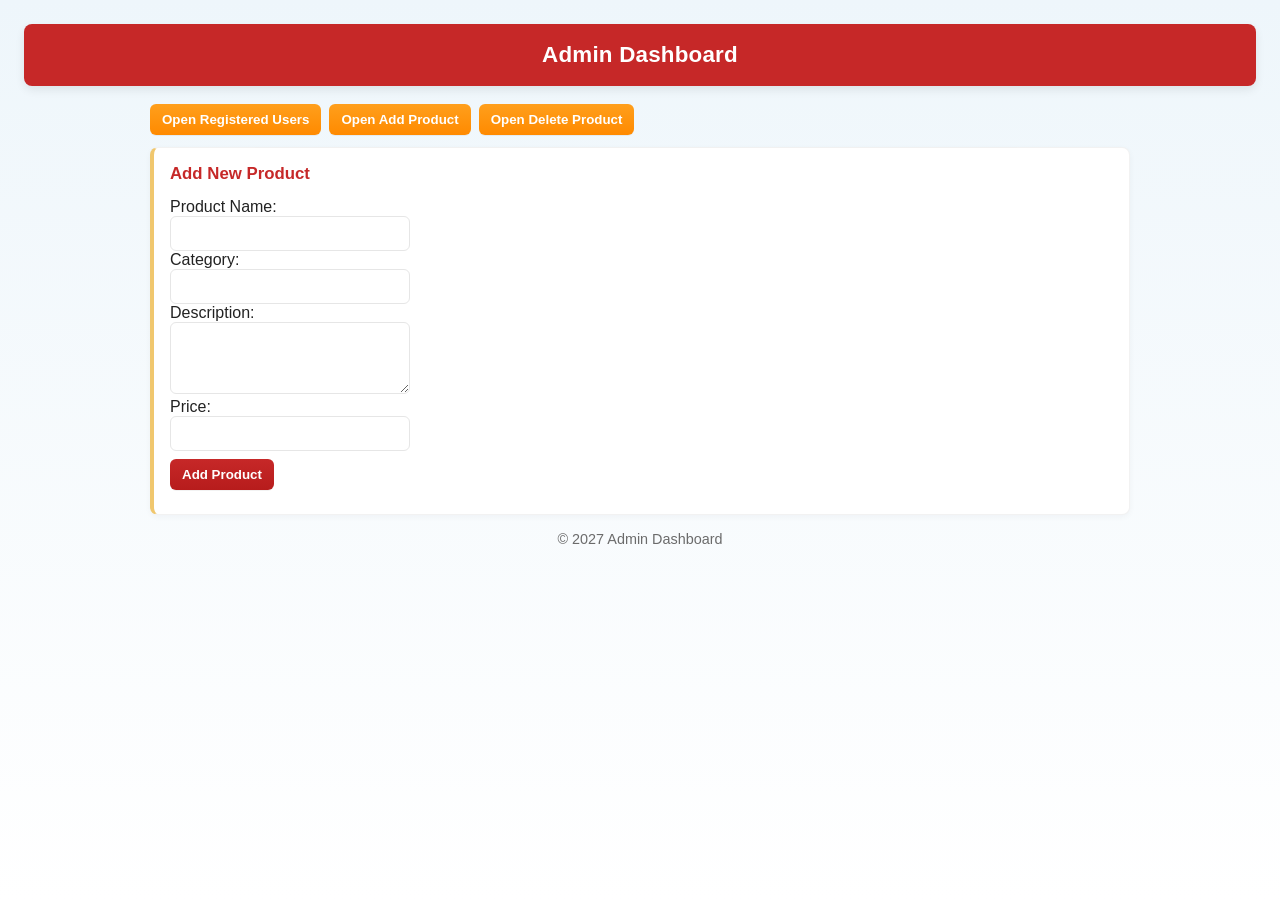
<file: admin.html>
<!DOCTYPE html>
<html lang="en">
<head>
  <meta charset="UTF-8" />
  <meta name="viewport" content="width=device-width, initial-scale=1.0"/>
  <title>Admin Page</title>
  <link rel="stylesheet" href="admin.css" />
</head>
<body>
  <header>
    <h1>Admin Dashboard</h1>
  </header>

  <main>
    <div class="controls">
      <button id="openUsersBtn">Open Registered Users</button>
      <button id="openAddProductBtn">Open Add Product</button>
      <button id="openDeleteProductBtn">Open Delete Product</button>
    </div>

    <section id="usersSection" class="hidden">
      <h2>Registered Users</h2>
      <div class="controls">
        <input type="text" id="searchUser" placeholder="Search for a user..." />
        <button id="searchUserBtn">Search</button>
        <button id="viewUsersButton">View All Users</button>
      </div>
      <div id="usersResults" class="resultList"></div>
    </section>

    <section id="addProductSection" class="hidden">
      <h2>Add New Product</h2>
      <form id="productForm">
        <div>
          <label for="productName">Product Name:</label><br />
          <input type="text" id="productName" required />
        </div>
        <div>
          <label for="productCategory">Category:</label><br />
          <input type="text" id="productCategory" required />
        </div>
        <div>
          <label for="productDescription">Description:</label><br />
          <textarea id="productDescription" required rows="3"></textarea>
        </div>
        <div>
          <label for="productPrice">Price:</label><br />
          <input type="number" id="productPrice" required min="0" step="0.01" />
        </div>
        <div style="margin-top:8px;">
          <button type="submit" class="primary">Add Product</button>
        </div>
      </form>
      <div id="addProductMsg" style="margin-top:8px;color:#333;"></div>
    </section>

    <section id="deleteProductSection" class="hidden">
      <h2>Delete Product</h2>
      <div class="controls">
        <input type="text" id="deleteProductName" placeholder="Enter product name to delete..." />
        <button id="deleteProductBtn">Delete</button>
        <button id="listProductsBtn">List All Products</button>
      </div>
      <div id="deleteMsg" style="margin-top:8px;color:#333;"></div>
      <div id="productList" class="resultList"></div>
    </section>
  </main>

  <footer>
    <p>&copy; 2027 Admin Dashboard</p>
  </footer>

  <script>
  // admin.js - simple, backend-driven admin UI (no localStorage, no user-related code)

document.addEventListener('DOMContentLoaded', () => {
  // Elements
  const openAddProductBtn = document.getElementById('openAddProductBtn');
  const openDeleteProductBtn = document.getElementById('openDeleteProductBtn');

  const addProductSection = document.getElementById('addProductSection');
  const deleteProductSection = document.getElementById('deleteProductSection');

  const productForm = document.getElementById('productForm');
  const addProductMsg = document.getElementById('addProductMsg');

  const deleteProductName = document.getElementById('deleteProductName');
  const deleteProductBtn = document.getElementById('deleteProductBtn');
  const listProductsBtn = document.getElementById('listProductsBtn');
  const deleteMsg = document.getElementById('deleteMsg');
  const productList = document.getElementById('productList');

  // State (in-memory only)
  let products = [];

  // called when it needs to be displayed none
  function hideAll() {
    addProductSection.classList.add('hidden');
    deleteProductSection.classList.add('hidden');
  }
   //opposite
  function show(section) {
    hideAll();
    section.classList.remove('hidden');
  }

  function textOrEmpty(v) { return v == null ? '' : String(v); }

  // Fetch helpers (adjust endpoints if your API differs)
  async function fetchProductsFromServer() {
    try {
      const res = await fetch('http://localhost:3009/productsAsc');
      if (!res.ok) throw new Error(res.status);
      products = await res.json();
      return products; // returns so other functions can handle the resultset
      console.log("retrieved products");
    } catch (err) {
      console.error('fetchProducts error', err);
      products = [];
      return products;
    }
  }

  // Renderers
  function renderProducts(list) { // makes the list
    productList.innerHTML = '';
    if (!list || list.length === 0) {
      productList.textContent = 'No products.';
      return;
    }
    list.forEach(p => {
      const row = document.createElement('div'); // styling rules for each product
      row.className = 'resultItem';
      const left = document.createElement('div');
      left.textContent = `${p.id ?? '—'} — ${p.name ?? ''} (${p.category ?? ''}) — ${Number(p.price ?? 0).toFixed(2)} SEK`;
      const controls = document.createElement('div');
      const delBtn = document.createElement('button');
      delBtn.type = 'button';
      delBtn.textContent = 'Delete';
      delBtn.addEventListener('click', () => deleteProductByName(p));
      controls.appendChild(delBtn);
      row.appendChild(left);
      row.appendChild(controls);
      productList.appendChild(row);
    });
  }

  // Section openers
  openAddProductBtn.addEventListener('click', () => {
    show(addProductSection);
    addProductMsg.textContent = '';
    productForm.reset();
  });

  openDeleteProductBtn.addEventListener('click', async () => {
    show(deleteProductSection);
    addProductMsg.textContent = '';
    deleteMsg.textContent = '';
    await fetchProductsFromServer(); // it gets it
    renderProducts(products); // it organises them
  });

  // Add product
  productForm.addEventListener('submit', async (e) => {
    e.preventDefault(); // not totally sure...
    addProductMsg.textContent = '';
    addProductMsg.style.color = '#333';

    const name = (document.getElementById('productName').value || '').trim();
    const category = (document.getElementById('productCategory').value || '').trim();
    const description = (document.getElementById('productDescription').value || '').trim();
    const price = Number(document.getElementById('productPrice').value);

    if (!name || !category || !description || Number.isNaN(price) || price < 0) {
      addProductMsg.textContent = 'Please fill valid product details.';
      return;
    }

    if (!confirm(`Create product "${name}" for ${price.toFixed(2)}?`)) return;

    try {
      const res = await fetch('http://localhost:3009/productInsert', {
        method: 'POST',
        headers: { 'Content-Type': 'application/json' },
        body: JSON.stringify({
          productName: name,
          productDescription: description,
          productPrice: price,
          productCategory: category
        })
      });
      if (!res.ok) {
        const t = await res.text().catch(() => '');
        addProductMsg.textContent = `Server error: ${res.status} ${t}`;
        return;
      } console.log(`Product ${name} has been inserted`);
      await fetchProductsFromServer();
      renderProducts(products);
      addProductMsg.style.color = 'green';
      addProductMsg.textContent = `Added "${name}".`;
      productForm.reset();
      setTimeout(() => addProductMsg.textContent = '', 3000);
    } catch (err) {
      console.error('Add product error', err);
      addProductMsg.textContent = 'Network error while adding product.';
    }
  });

  // Delete helpers
  async function deleteProductByName(p) {
    try {
      let res;
        res = await fetch('http://localhost:3009/productRemove', {
          method: 'DELETE',
          headers: { 'Content-Type': 'application/json' },
          body: JSON.stringify({ productName: p.name })
        });
      if (!res.ok) {
        deleteMsg.textContent = `Server error: ${res.status}`;
      }
      return; console.log(`Product: ${p.name} has been deleted`);
      await fetchProductsFromServer();
      renderProducts(products);
      deleteMsg.style.color = 'green';
      deleteMsg.textContent = `Deleted "${p.name}".`;
      setTimeout(() => deleteMsg.textContent = '', 3000);
    } catch (err) {
      console.error('Delete error', err);
      deleteMsg.textContent = 'Network error while deleting product.';
    }
  }

  // Delete by name input
  deleteProductBtn.addEventListener('click', async () => {
    deleteMsg.textContent = '';
    deleteMsg.style.color = '#333';
    const q = (deleteProductName.value || '').trim();
    if (!q) {
      deleteMsg.textContent = 'Enter a product name to delete.';
      return;
    }
    if (!confirm(`Delete product(s) named "${q}"?`)) return;
    try {
      const res = await fetch('http://localhost:3009/productRemove', {
        method: 'DELETE',
        headers: { 'Content-Type': 'application/json' },
        body: JSON.stringify({ productName: q })
      });
      if (!res.ok) {
        const t = await res.text().catch(() => '');
        deleteMsg.textContent = `Server error: ${res.status} ${t}`;
        return;
      }console.log(`Product ${q} has been deleted`);
      await fetchProductsFromServer();
      renderProducts(products);
      deleteMsg.style.color = 'green';
      deleteMsg.textContent = `Requested delete for "${q}".`;
      setTimeout(() => deleteMsg.textContent = '', 3000);
    } catch (err) {
      console.error('Delete by name error', err);
      deleteMsg.textContent = 'Network error while deleting product.';
    }
  });

  deleteProductName.addEventListener('keydown', (e) => { if (e.key === 'Enter') deleteProductBtn.click(); }); // either Enter or click

  // List products button
  listProductsBtn.addEventListener('click', async () => {
    await fetchProductsFromServer();
    renderProducts(products);
  });

  // Initialize: show add product by default
  show(addProductSection);
  fetchProductsFromServer();
});

  </script>
  <script src="admin.js"></script>
</body>
</html>
</file>
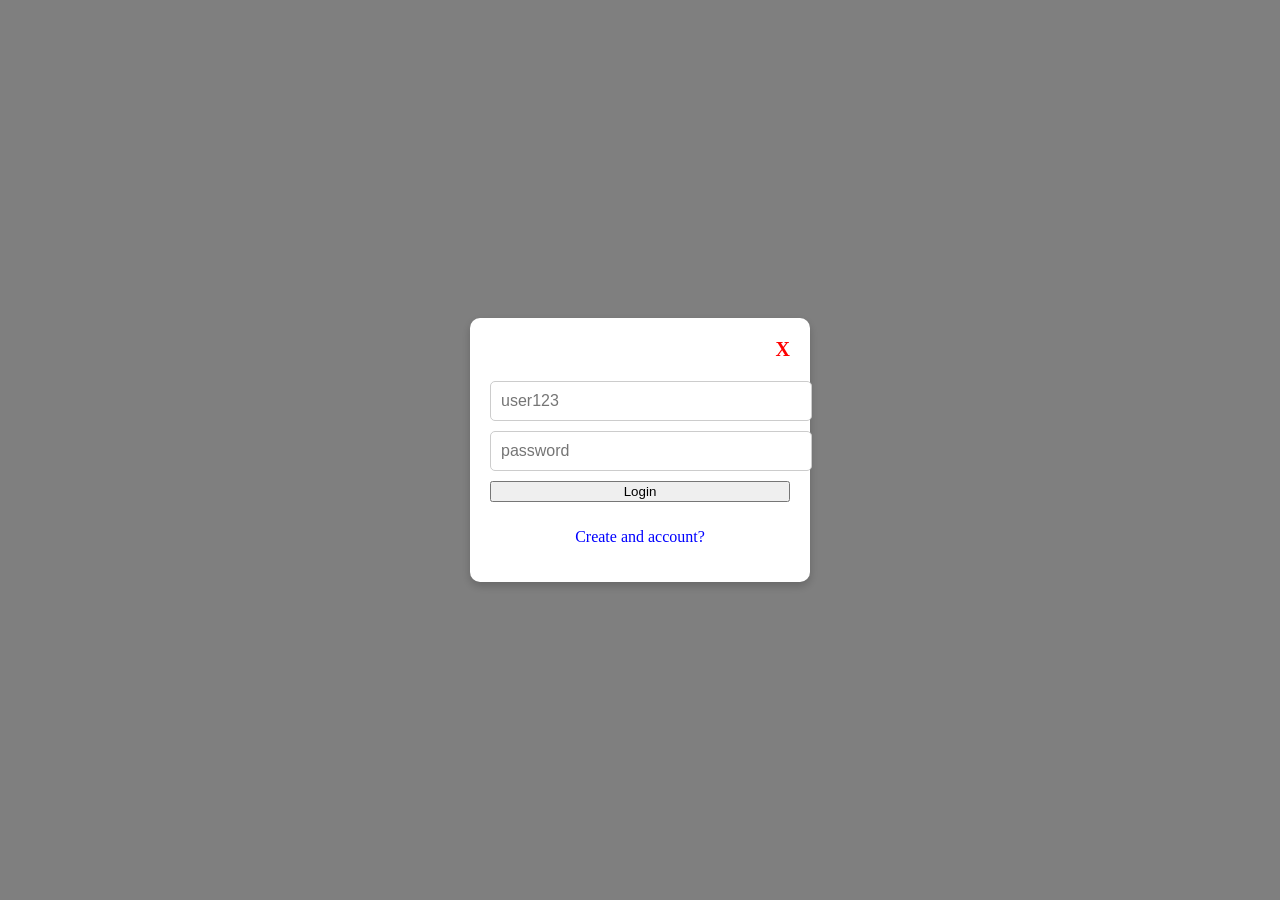
<file: login.html>
<!DOCTYPE html>
<html lang="en">
<head>
    <meta charset="UTF-8">
    <meta name="viewport" content="width=device-width, initial-scale=1.0">
    <title>login</title>
    <link rel="stylesheet" href="login.css">
</head>
<body id="loginBody">
    <div id="userLoginPage"> <!--Live server körs på sin egen port. därför behövs node serverns port specifieras-->
    <form action="http://localhost:3009/login" method="POST" id="userLoginForm" name="loginForm">
        <div id="loginFormExit">X</div>
        <input type="text" id="userName" name="userName" placeholder="user123" required>
        <input type="password" id="userPassword" name="userPassword" placeholder="password" required>
        <input type="submit" id="loginSubmitButton" value="Login">
        <p id="createAccount">Create and account?</p>
    </form>
</div>
<script>
    document.querySelector("loginSubmitButton").innerHTML = 'submit';
    const cross = document.querySelector("loginFormExit");
    const page = document.querySelector("userLoginForm")
    cross.onclick = () => { // Ta bort parrent och children följer
        document.body.removeChild(page);
    };
</script>
</body>
</html>
</file>
<file: admin.css>
:root{
  --primaryColor: #c62828;
  --secondaryColor: #ff4757;
  --accentColor: #eef6fb;
  --borderColor: #f0c76e;
  --mutedColor: #6b6b6b;
  --buttonColor: #ff9f1c;
  --buttonHover: #ffb85b;
  --cardBg: #ffffff;
  --success: #2e8b57;
}

/* Layout */
* { box-sizing: border-box; }
body{
  font-family: -apple-system, BlinkMacSystemFont, "Segoe UI", Roboto, "Helvetica Neue", Arial;
  background: linear-gradient(180deg, var(--accentColor) 0%, #ffffff 100%);
  color: #222;
  margin: 0;
  padding: 24px;
  min-height: 100vh;
}

/* Header */
header{
  background: var(--primaryColor);
  color: #fff;
  padding: 18px 24px;
  border-radius: 8px;
  box-shadow: 0 4px 10px rgba(0,0,0,0.08);
  margin-bottom: 18px;
  text-align: center;
}

/* Page title colors */
h1 { margin: 0; font-size: 1.4rem; letter-spacing: 0.2px; }
h2 { color: var(--primaryColor); margin-top: 0; font-size: 1.05rem; }

/* Main sections / cards */
main { max-width: 980px; margin: 0 auto; }
section{
  background: var(--cardBg);
  border: 1px solid rgba(0,0,0,0.05);
  border-left: 4px solid var(--borderColor);
  border-radius: 8px;
  margin-bottom: 16px;
  padding: 16px;
  box-shadow: 0 2px 6px rgba(16,24,40,0.04);
}

/* Controls grouping */
.controls{
  display: flex;
  gap: 8px;
  flex-wrap: wrap;
  align-items: center;
  margin-bottom: 12px;
}
.controls > * { flex: none; }

/* Buttons */
button{
  appearance: none;
  -webkit-appearance: none;
  background: linear-gradient(180deg, var(--buttonColor), #ff8a00);
  color: #fff;
  border: none;
  padding: 8px 12px;
  border-radius: 6px;
  cursor: pointer;
  font-weight: 600;
  transition: background-color .15s ease, transform .05s ease;
  box-shadow: 0 1px 0 rgba(0,0,0,0.05);
}
button.primary{
  background: linear-gradient(180deg, var(--primaryColor), #b71c1c);
}
button:hover{ background: var(--buttonHover); transform: translateY(-1px); }
button:active{ transform: translateY(0); }
button[disabled]{ opacity: .6; cursor: not-allowed; transform: none; }

/* Inputs & textarea */
input[type="text"],
input[type="number"],
textarea{
  width: 240px;
  max-width: 100%;
  padding: 8px 10px;
  margin: 0;
  border: 1px solid #e6e6e6;
  border-radius: 6px;
  background: #fff;
  font-size: 0.95rem;
  color: #222;
}
textarea{ min-height: 72px; resize: vertical; }
input:focus, textarea:focus{
  outline: none;
  border-color: var(--secondaryColor);
  box-shadow: 0 0 0 3px rgba(255,71,87,0.08);
}

/* Result lists and items */
.resultList{ margin-top: 12px; display: flex; flex-direction: column; gap: 8px; }
.resultItem{
  display: flex;
  justify-content: space-between;
  align-items: center;
  padding: 10px 12px;
  border-radius: 6px;
  background: linear-gradient(180deg,#fff,#fbfbfb);
  border: 1px solid #f0f0f0;
  font-size: 0.95rem;
}
.resultItem > div:first-child{ color: var(--mutedColor); }
.resultItem button{ padding: 6px 10px; border-radius: 6px; background: #ef5350; }
.resultItem button:hover{ background: #ff7961; }

/* Messages */
#addProductMsg, #deleteMsg{
  margin-top: 8px;
  color: var(--mutedColor);
  font-size: 0.95rem;
}
#addProductMsg.success{ color: var(--success); font-weight: 600; }

/* Footer */
footer{ text-align: center; margin-top: 14px; color: var(--mutedColor); font-size: 0.9rem; }

/* Small helpers */
.hidden{ display: none !important; }
@media (max-width: 640px){
  .controls{ gap: 6px; }
  input[type="text"], input[type="number"], textarea { width: 100%; }
  .controls > button, .controls > input { flex: 1 1 100%; }
  header{ padding: 12px; }
  main{ padding: 0 8px; }
}
</file>
<file: login.css>
/* Modal Styles */
    #userLoginPage {
        display: flex;
        justify-content: center;
        align-items: center;
        position: fixed;
        top: 0;
        left: 0;
        width: 100%;
        height: 100%;
        background-color: rgba(0, 0, 0, 0.5); /* Semi-transparent background */
        z-index: 1000;
    }

    #userLoginForm {
        display: grid;
        grid-template-columns: 1fr; /* Single column layout */
        grid-gap: 10px;  /* Space between form elements */
        background-color: white;
        padding: 20px;
        border-radius: 10px;
        box-shadow: 0 4px 10px rgba(0, 0, 0, 0.2);
        width: 300px;
    }

    /* Close Button Styles */
    #loginFormExit {
        cursor: pointer;
        justify-self: end; /* Aligns close button to the right */
        color: red;
        font-weight: bold;
        font-size: 20px;
        margin-bottom: 10px; /* Space below the close button */
    }

    /* Input Styles */
    input[type="text"],
    input[type="password"] {
        padding: 10px;
        border: 1px solid #ccc;
        border-radius: 5px;
        font-size: 16px;
        width: 100%; /* Full-width */
    }

 
    /* Paragraph Styles */
    #createAccount {
        text-align: center; /* Center text */
        cursor: pointer; /* Indicates clickable text */
        color: blue;
    }

    #createAccount:hover {
        text-decoration: underline; /* Underline on hover */
    }
</file>
